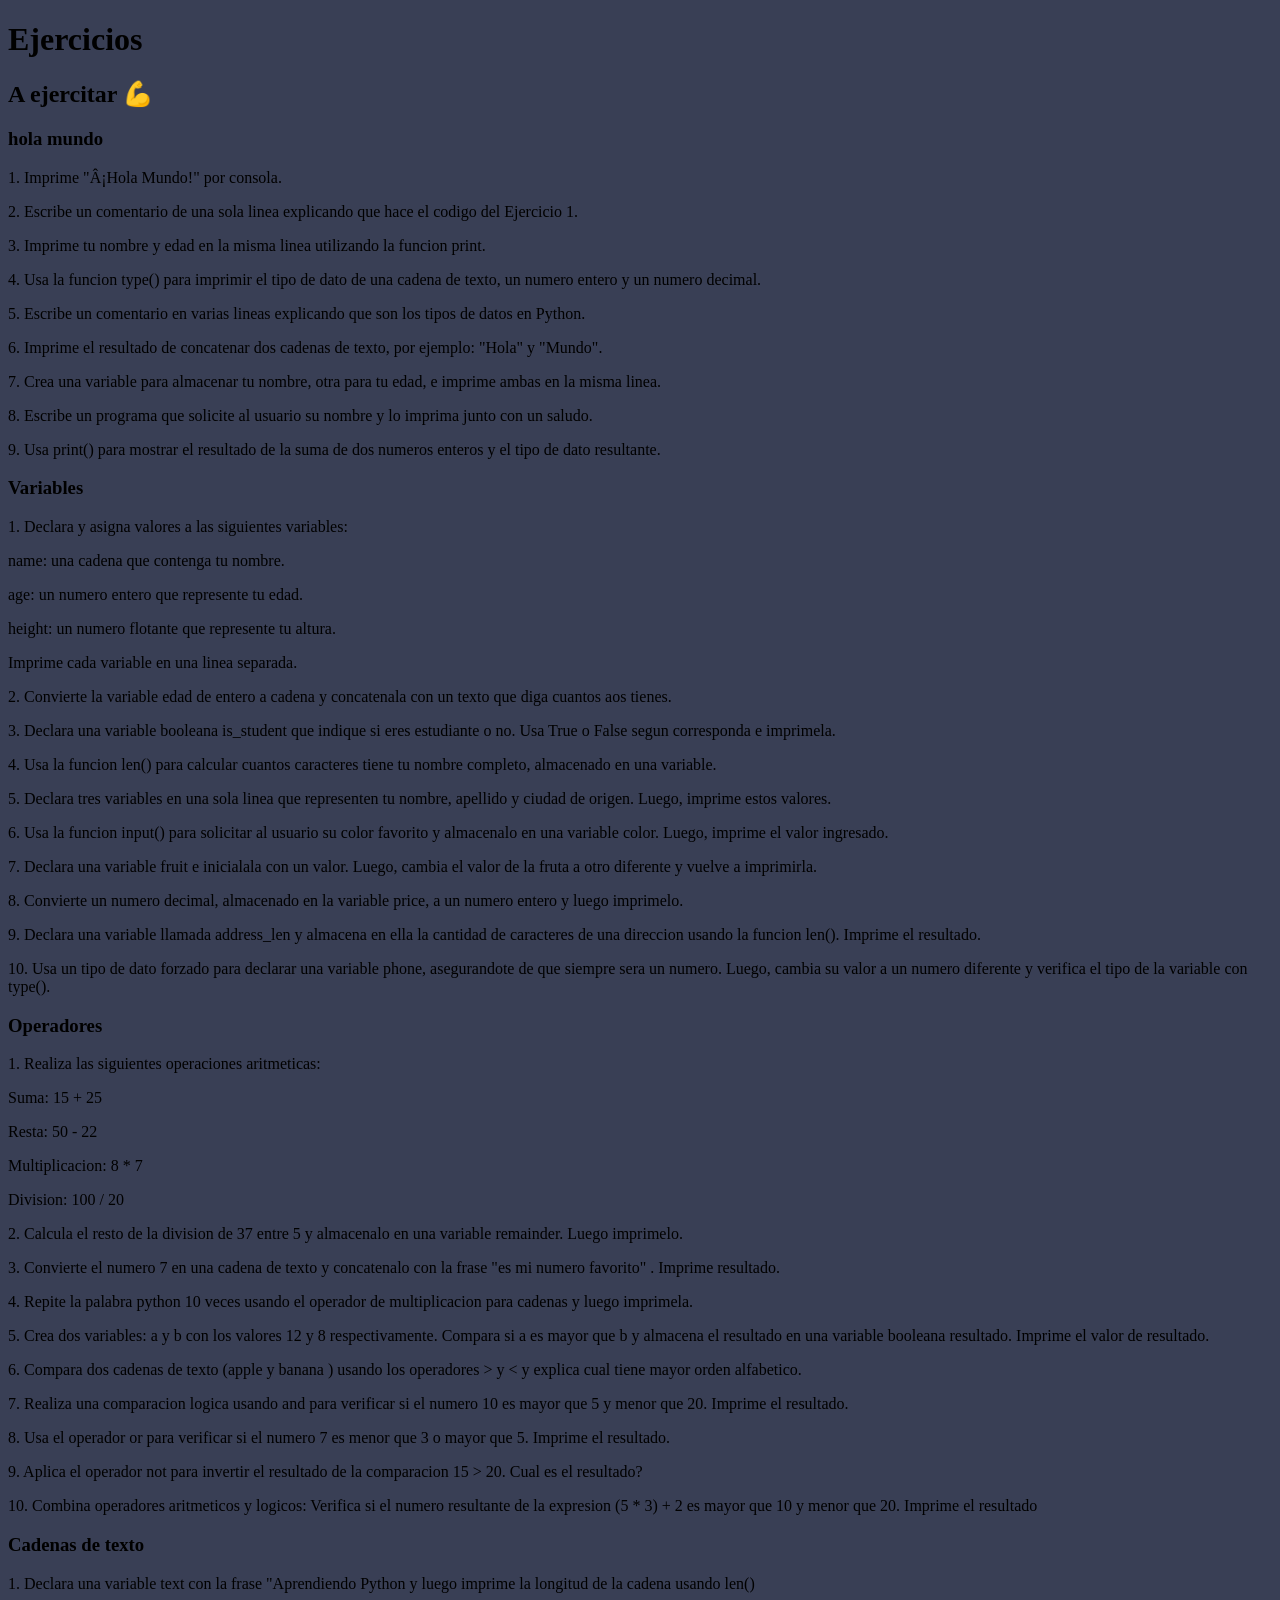
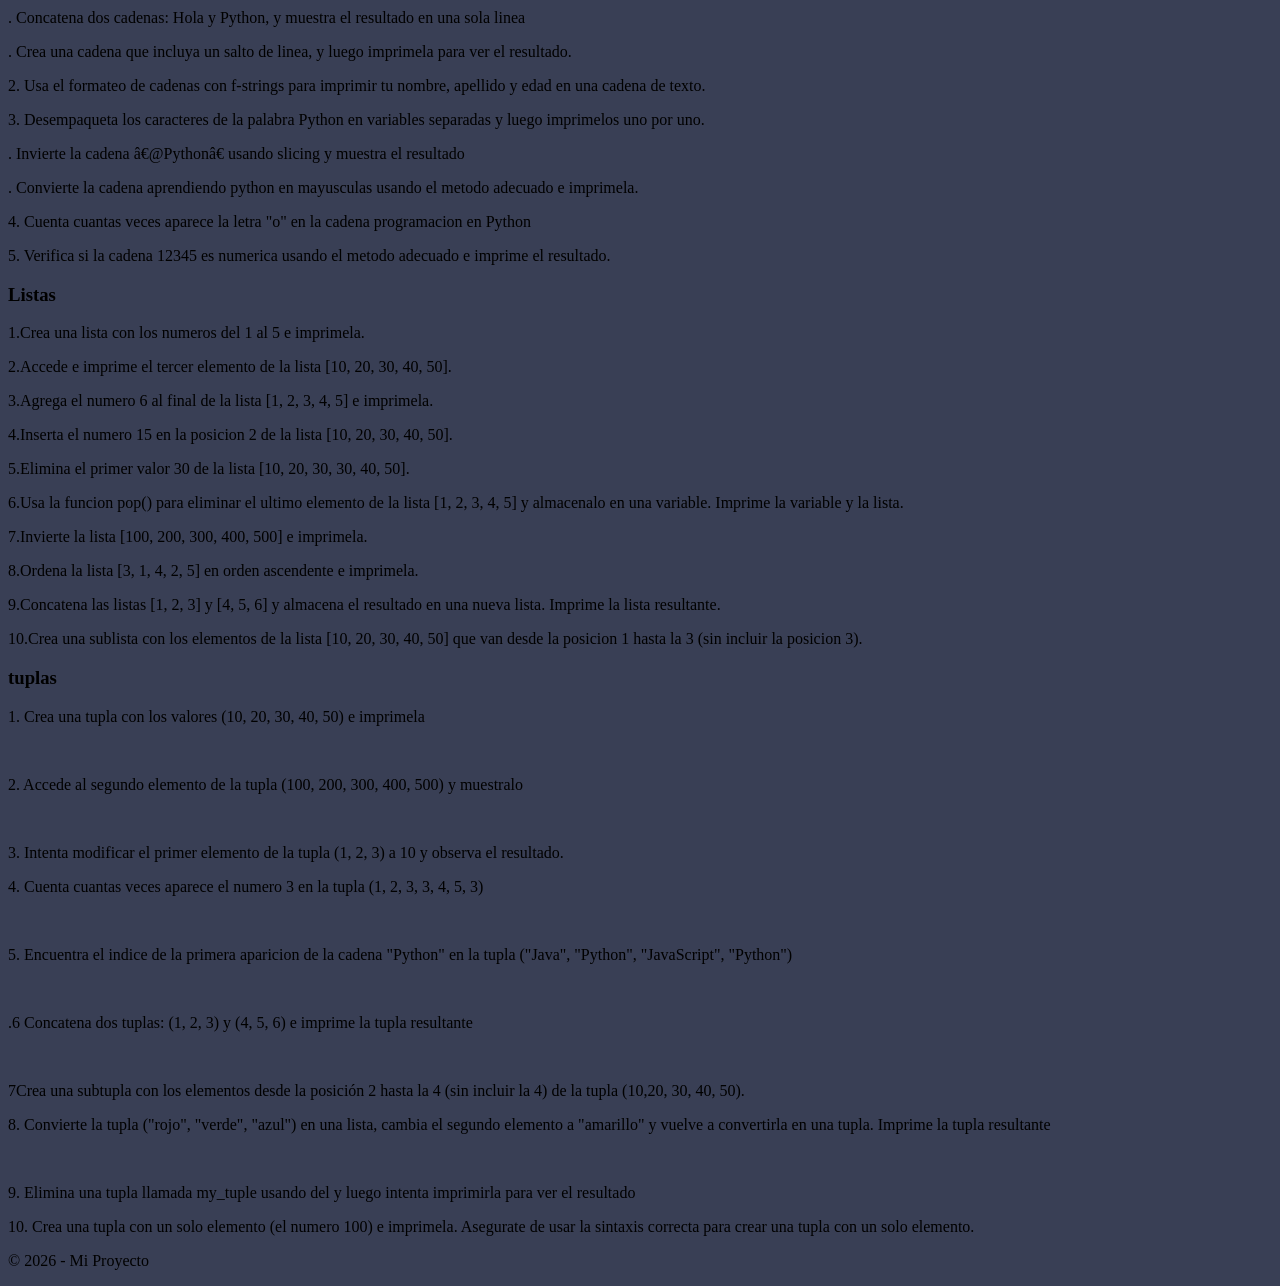
<file: ejercita.html>
<!DOCTYPE html>
<html lang="es">
<head>
    <meta charset="UTF-8">
    <meta name="viewport" content="width=device-width, initial-scale=1.0">
    <title>Título de tu Página</title>
    
    <link rel="stylesheet" href="python.css">
    
</head>
<body>

    <header>
        <h1>Ejercicios</h1>
    </header>
    <h2>A ejercitar 💪</h2>
    <h3>hola mundo<br></h3>
<p> 1. Imprime "Â¡Hola Mundo!" por consola.</p>
<p> 2. Escribe un comentario de una sola linea explicando que hace el codigo del Ejercicio 1.<br></p>
<p> 3. Imprime tu nombre y edad en la misma li­nea utilizando la funcion print.<br></p>
<p> 4. Usa la funcion type() para imprimir el tipo de dato de una cadena de texto, un numero entero y un numero decimal.<br></p>
<p> 5. Escribe un comentario en varias li­neas explicando que son los tipos de datos en Python.<br></p>
<p> 6. Imprime el resultado de concatenar dos cadenas de texto, por ejemplo: "Hola" y "Mundo".<br></p>
<p> 7. Crea una variable para almacenar tu nombre, otra para tu edad, e imprime ambas en la misma li­nea.<br></p>
<p> 8. Escribe un programa que solicite al usuario su nombre y lo imprima junto con un saludo.<br></p>
<p> 9. Usa print() para mostrar el resultado de la suma de dos numeros enteros y el tipo de dato resultante.<br></p>
    <h3>Variables<br></h3>
<p> 1. Declara y asigna valores a las siguientes variables:<br></p>
<p> name: una cadena que contenga tu nombre.<br></p>
<p> age: un numero entero que represente tu edad.<br></p>
<p> height: un numero flotante que represente tu altura.<br></p>
<p> Imprime cada variable en una li­nea separada.<br></p>
<p>2. Convierte la variable edad de entero a cadena y concatenala con un texto que diga cuantos aos tienes.<br></p>
<p>3. Declara una variable booleana is_student que indique si eres estudiante o no. Usa True o False segun corresponda e impri­mela.<br></p>
<p>4. Usa la funcion len() para calcular cuantos caracteres tiene tu nombre completo, almacenado en una variable.<br></p>
<p>5. Declara tres variables en una sola li­nea que representen tu nombre, apellido y ciudad de origen. Luego, imprime estos valores.<br></p>
<p>6. Usa la funcion input() para solicitar al usuario su color favorito y almacenalo en una variable color. Luego, imprime el valor ingresado.<br></p>
<p>7. Declara una variable fruit e inicialala con un valor. Luego, cambia el valor de la fruta a otro diferente y vuelve a imprimirla.<br></p>
<p>8. Convierte un numero decimal, almacenado en la variable price, a un numero entero y luego impri­melo.<br></p>
<p>9. Declara una variable llamada address_len y almacena en ella la cantidad de caracteres de una direccion usando la funcion len(). Imprime el resultado.<br></p>
<p>10. Usa un tipo de dato forzado para declarar una variable phone, asegurandote de que siempre sera un numero. Luego, cambia su valor a un numero diferente y verifica el tipo de la variable con type().<br></p>
<h3>Operadores<br></h3>
<p>1. Realiza las siguientes operaciones aritmeticas:<br></p>
<p>Suma: 15 + 25<br></p>
<p>Resta: 50 - 22<br></p>
<p>Multiplicacion: 8 * 7<br></p>
<p>Division: 100 / 20<br></p>
<p>2. Calcula el resto de la division de 37 entre 5 y almacenalo en una variable remainder. Luego imprimelo.<br></p>
<p>3. Convierte el numero 7 en una cadena de texto y concatenalo con la frase  "es mi numero favorito" . Imprime resultado.<br></p>
<p>4. Repite la palabra python 10 veces usando el operador de multiplicacion para cadenas y luego imprimela.<br></p>
<p>5. Crea dos variables: a y b con los valores 12 y 8 respectivamente. Compara si a es mayor que b y almacena el resultado en una variable booleana resultado. Imprime el valor de resultado.<br></p>
<p>6. Compara dos cadenas de texto (apple y banana ) usando los operadores > y < y explica cual tiene mayor orden alfabetico. <br></p>
<p>7. Realiza una comparacion logica usando and para verificar si el numero 10 es mayor que 5 y menor que 20. Imprime el resultado.<br></p>
<p>8. Usa el operador or para verificar si el numero 7 es menor que 3 o mayor que 5. Imprime el resultado. <br></p>
<p>9. Aplica el operador not para invertir el resultado de la comparacion 15 > 20. Cual es el resultado?<br></p>
<p>10. Combina operadores aritmeticos y logicos: Verifica si el numero resultante de la expresion (5 * 3) + 2 es mayor que 10 y menor que 20. Imprime el resultado<br></p>
<h3>Cadenas de texto<br></h3>
<p>1. Declara una variable text con la frase "Aprendiendo Python y luego imprime la longitud de la cadena usando len()<p><p>. Concatena dos cadenas: Hola y Python, y muestra el resultado en una sola linea<p><p>. Crea una cadena que incluya un salto de linea, y luego imprimela para ver el resultado.<br></p>
<p>2. Usa el formateo de cadenas con f-strings para imprimir tu nombre, apellido y edad en una cadena de texto. <br></p>
<p>3. Desempaqueta los caracteres de la palabra Python en variables separadas y luego imprimelos uno por uno.<p><p>. Invierte la cadena â€@Pythonâ€ usando slicing y muestra el resultado<p><p>. Convierte la cadena aprendiendo python en mayusculas usando el metodo adecuado e imprimela.<br></p>
<p>4. Cuenta cuantas veces aparece la letra "o" en la cadena programacion en Python<br></p>
<p>5. Verifica si la cadena 12345 es numerica usando el metodo adecuado e imprime el resultado.<br></p>
<h3>Listas<br></h3>
<p>1.Crea una lista con los numeros del 1 al 5 e imprimela.<br></p>
<p>2.Accede e imprime el tercer elemento de la lista [10, 20, 30, 40, 50].<br></p>
<p>3.Agrega el numero 6 al final de la lista [1, 2, 3, 4, 5] e imprimela.<br></p>
<p>4.Inserta el numero 15 en la posicion 2 de la lista [10, 20, 30, 40, 50].<br></p>
<p>5.Elimina el primer valor 30 de la lista [10, 20, 30, 30, 40, 50].<br></p>
<p>6.Usa la funcion pop() para eliminar el ultimo elemento de la lista [1, 2, 3, 4, 5] y almacenalo en una variable. Imprime la variable y la lista.<br></p>
<p>7.Invierte la lista [100, 200, 300, 400, 500] e imprimela.<br></p>
<p>8.Ordena la lista [3, 1, 4, 2, 5] en orden ascendente e imprimela.<br></p>
<p>9.Concatena las listas [1, 2, 3] y [4, 5, 6] y almacena el resultado en una nueva lista. Imprime la lista resultante.<br></p>
<p>10.Crea una sublista con los elementos de la lista [10, 20, 30, 40, 50] que van desde la posicion 1 hasta la 3 (sin incluir la posicion 3).<br></p>
<h3>tuplas<br></h3>
<p>1. Crea una tupla con los valores (10, 20, 30, 40, 50) e imprimela<p><br></p>
<p>2. Accede al segundo elemento de la tupla (100, 200, 300, 400, 500) y muestralo<p><br></p>
<p>3. Intenta modificar el primer elemento de la tupla (1, 2, 3) a 10 y observa el resultado.<br></p>
<p>4. Cuenta cuantas veces aparece el numero 3 en la tupla (1, 2, 3, 3, 4, 5, 3)<p><br></p>
<p>5. Encuentra el indice de la primera aparicion de la cadena "Python" en la tupla ("Java", "Python", "JavaScript", "Python")<p><br></p>
<p>.6 Concatena dos tuplas: (1, 2, 3) y (4, 5, 6) e imprime la tupla resultante<p><br></p>
<p>7Crea una subtupla con los elementos desde la posición 2 hasta la 4 (sin incluir la 4) de la tupla (10,20, 30, 40, 50).<br></p>
<p>8. Convierte la tupla ("rojo", "verde", "azul") en una lista, cambia el segundo elemento a "amarillo" y vuelve a convertirla en una tupla. Imprime la tupla resultante<p><br></p>
<p>9. Elimina una tupla llamada my_tuple usando del y luego intenta imprimirla para ver el resultado<br></p>
<p>10. Crea una tupla con un solo elemento (el numero 100) e imprimela. Asegurate de usar la sintaxis correcta para crear una tupla con un solo elemento.<br></p>
    <footer>
        <p>&copy; 2026 - Mi Proyecto</p>
    </footer>

</body>
</html>
</file>
<file: python.css>
body{
    background-image:url("[data-uri]");
    background-size: cover;
}
.texto-dua {
    /* El degradado de colores */
    background: linear-gradient(90deg, #cfd4d8 50%, #c246a3 50%);

    /* Estas tres líneas son las que hacen la magia del recorte */
    -webkit-background-clip: text; /* Obligatorio para Chrome/Safari/Celulares */
    background-clip: text;         /* Estándar moderno */
    color: transparent;            /* Hace el texto invisible para ver el fondo */

    /* Estilos para que el texto sea grande y se vea bien el corte */
    font-size: 30px;
    font-weight: 900;
    font-family: 'Arial Black', sans-serif;
    display: inline-block;
    text-transform: uppercase;
}
.dropdown {
    position: relative;
    display: inline-block;
}

.dropbtn {
    background-color: #306998;
    color: #ffe052;
    padding: 12px 20px;
    font-size: 16px;
    font-weight: bold;
    border: none;
    border-radius: 4px;
    cursor: pointer;
    min-width: 180px;
}

/* 1. OCULTAR POR DEFECTO */
.dropdown-content {
    display: none; 
    position: absolute;
    background-color: #ffffff;
    min-width: 180px;
    box-shadow: 0px 8px 16px rgba(0,0,0,0.1);
    z-index: 100; /* Asegura que tape la tabla */
}

/* 2. ESTILO DE LOS ENLACES */
.dropdown-content a {
    color: #333;
    padding: 12px 16px;
    text-decoration: none;
    display: block;
    font-family: sans-serif;
    transition: 0.3s;
}

/* 3. EFECTO HOVER EN ENLACES */
.dropdown-content a:hover {
    background-color: #f1f1f1; /* Corregido el # */
    color: #306998;
    border-left: 4px solid #ffe052;
}

/* 4. MOSTRAR AL PASAR EL MOUSE */
.dropdown:hover .dropdown-content {
    display: block;
}

.dropdown:hover .dropbtn {
    background-color: #234f75;
}

a {
    text-decoration: none;
}
</file>
